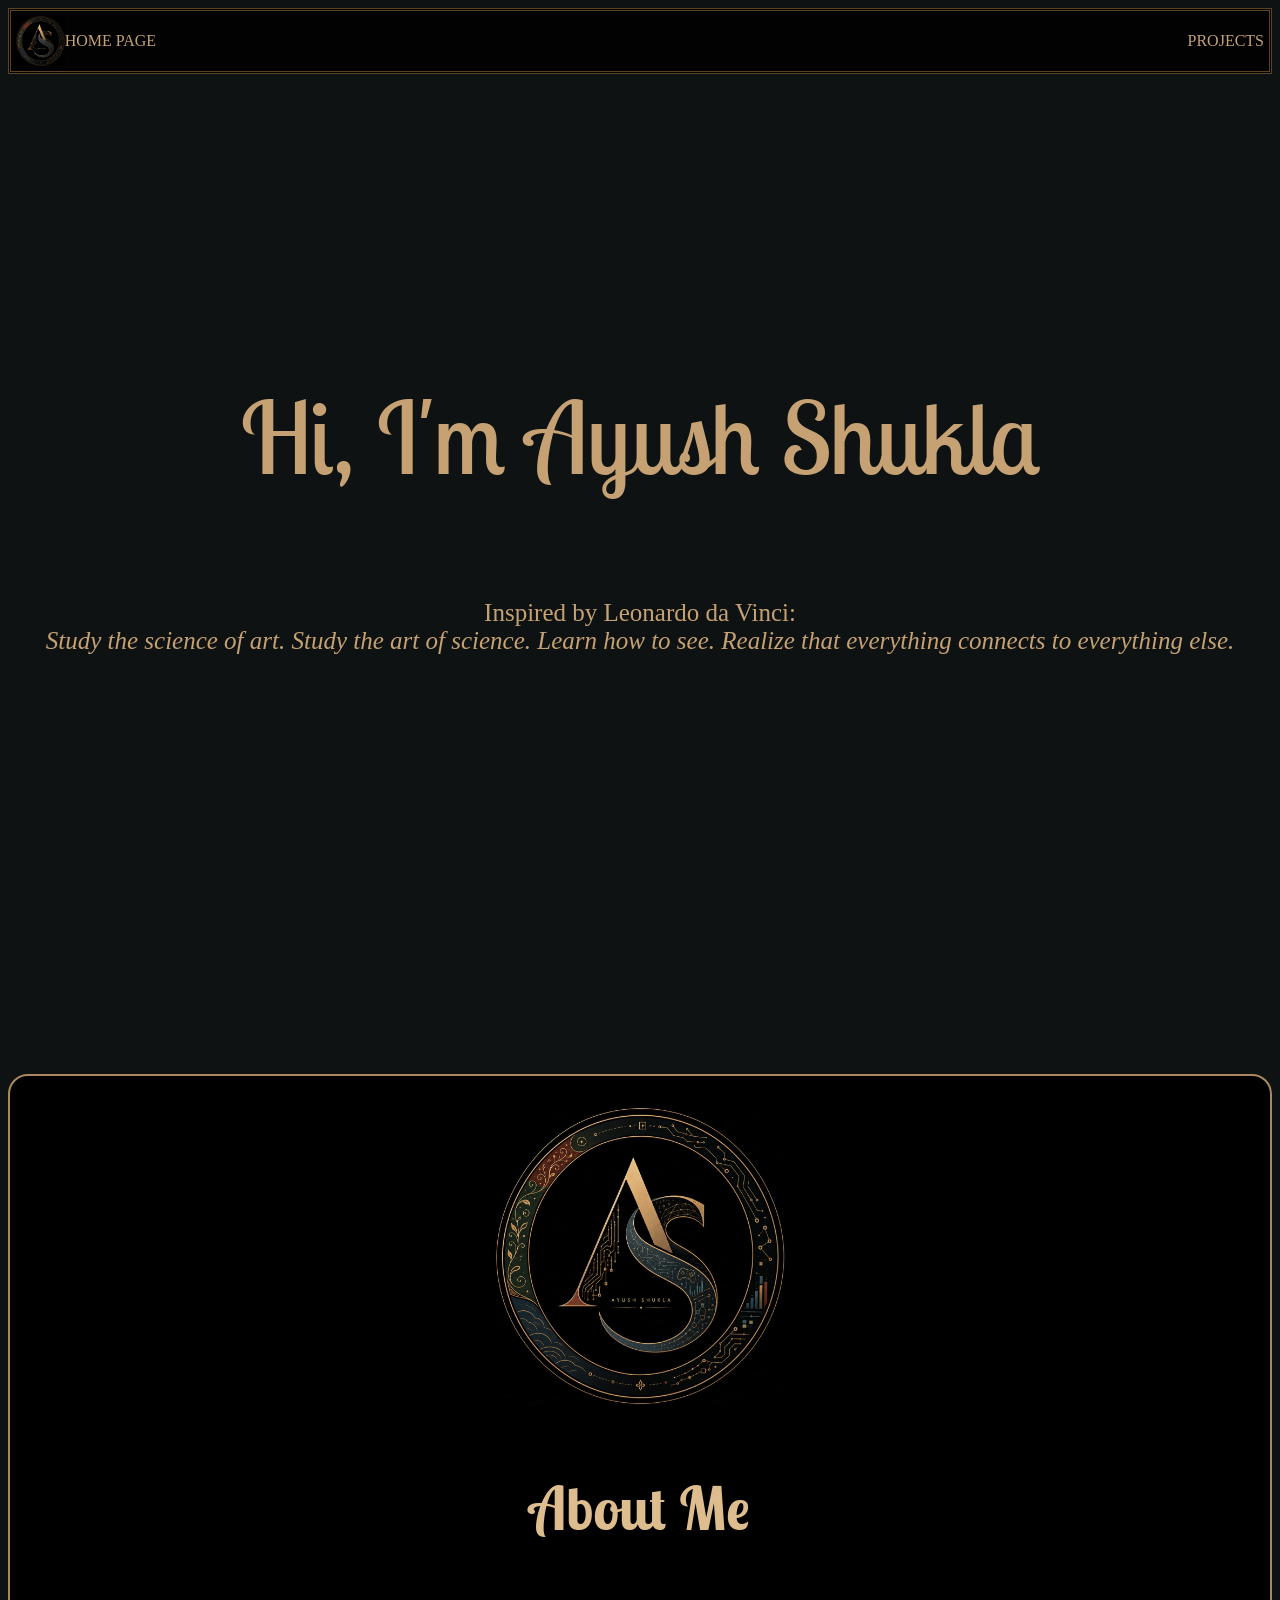
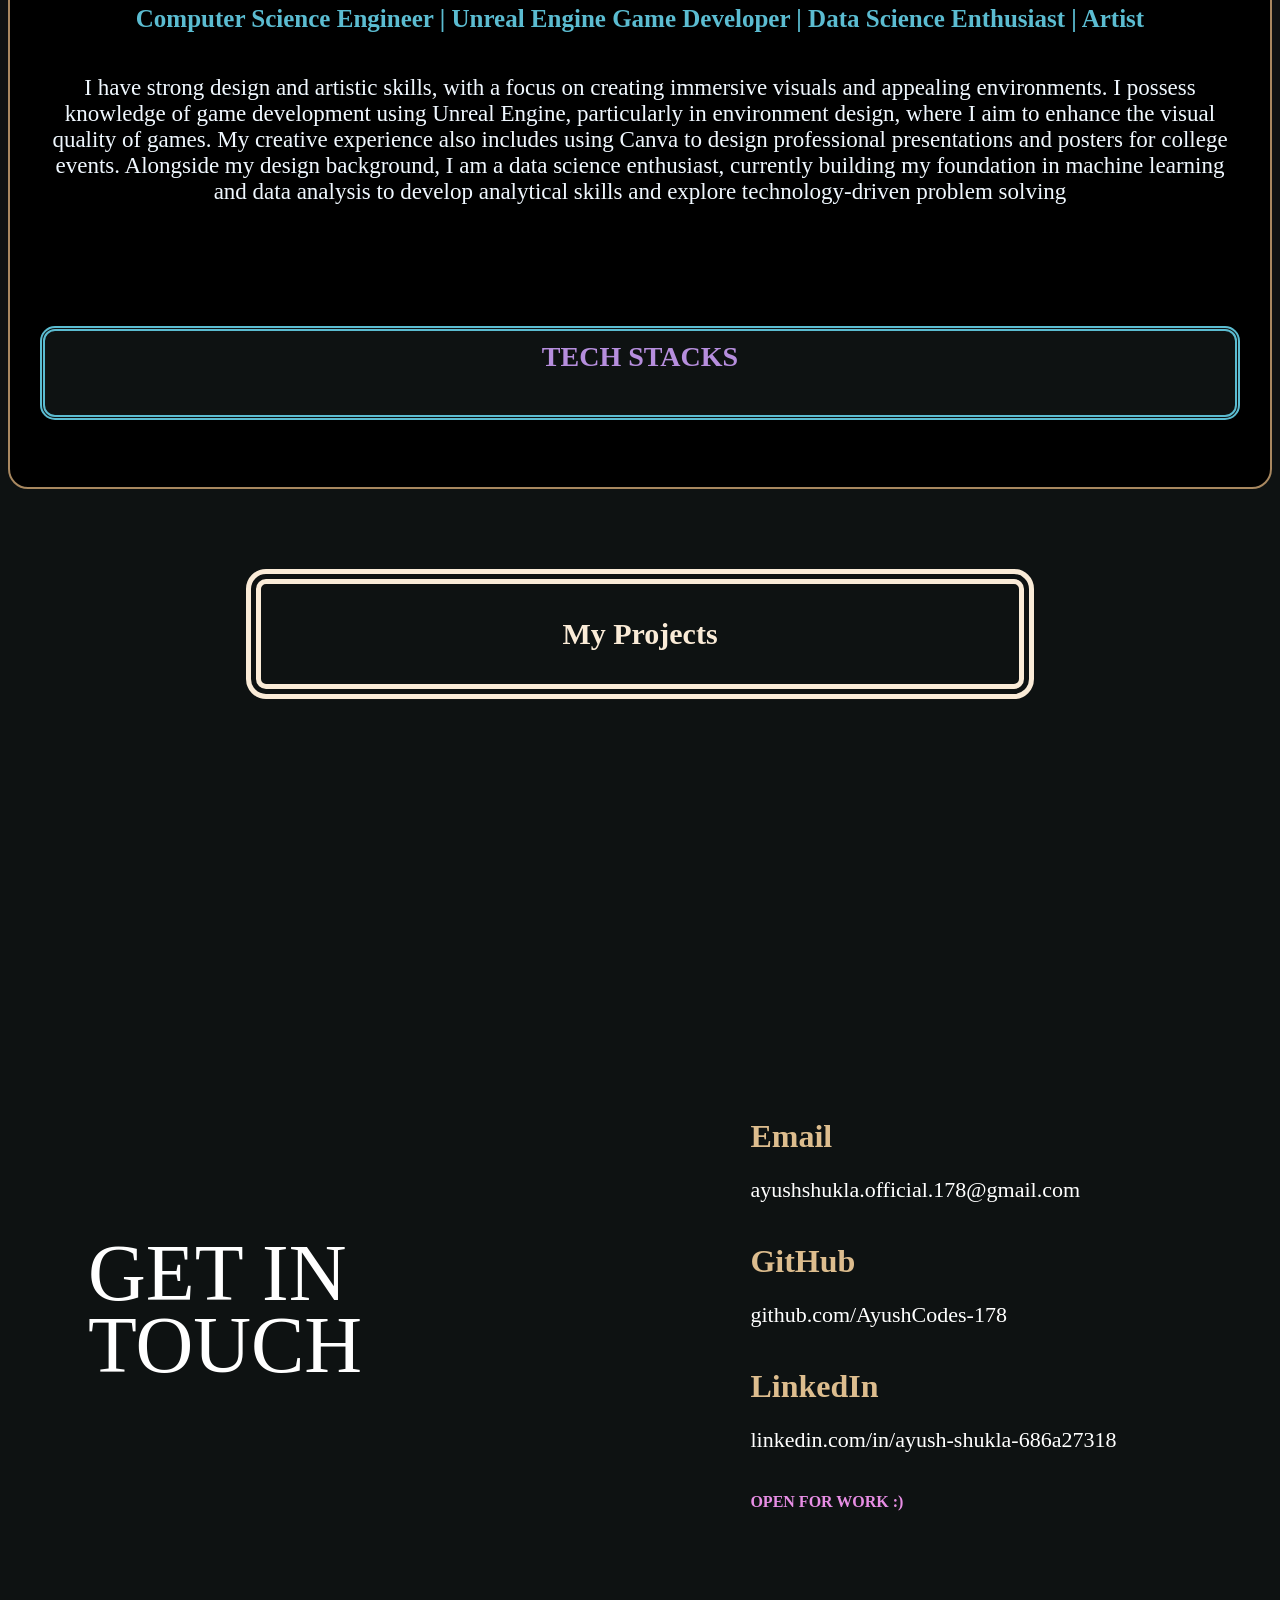
<file: index.html>
<!DOCTYPE html>
<html lang="en">
<head>
    <meta charset="UTF-8">
    <meta name="viewport" content="width=device-width, initial-scale=1.0">
    <title>AYUSH SHUKLA</title>
    <link rel="stylesheet" href="mainstyle.css">
  <link rel="stylesheet" href="https://fonts.googleapis.com/css2?family=Lobster+Two&display=swap">
  <link rel="stylesheet" href="https://fonts.googleapis.com/css2?family=Great+Vibes&display=swap">


</head>
<body>
<header>
    <div id="navbar">
        <div class="left">
        <img src="aslogo2.jpeg" height="50px">
        <a id="about" href="index.html">HOME PAGE</a>
        </div>
        <div id="right">
         <a id="proj" href="projects.html">PROJECTS</a>
         
         </div>
    </div>
</header>
<main>
    <div id="frontpage">
        <p id="ayush" >Hi, I'm Ayush Shukla </p>
        <p id="quote">Inspired by Leonardo da Vinci:<BR><I>
Study the science of art. Study the art of science. Learn how to see.
Realize that everything connects to everything else.</I></p>
    </div>
    <div id="boutme">
     <img src="aslogo2.jpeg" height="300px">   
     <h3>About Me</h3>
    <h5>Computer Science Engineer | Unreal Engine Game Developer | Data Science Enthusiast | Artist</h5>
    <p>I have strong design and artistic skills, with a focus on creating immersive visuals and appealing environments. I possess knowledge of game development using Unreal Engine, particularly in environment design, where I aim to enhance the visual quality of games. My creative experience also includes using Canva to design professional presentations and posters for college events. Alongside my design background, I am a data science enthusiast, currently building my foundation in machine learning and data analysis to develop analytical skills and explore technology-driven problem solving</p>
    <br>
    <h4>TECH STACKS<br><br>
        <!-- <img src="https://upload.wikimedia.org/wikipedia/commons/thumb/1/18/C_Programming_Language.svg/1920px-C_Programming_Language.svg.png" height="60" alt="C language">
        <img src="https://upload.wikimedia.org/wikipedia/en/3/30/Java_programming_language_logo.svg" height="70" alt="Java Language">
        <img src="https://upload.wikimedia.org/wikipedia/commons/thumb/c/c3/Python-logo-notext.svg/3840px-Python-logo-notext.svg.png" height="60" alt="Python Language">
        <img src="https://upload.wikimedia.org/wikipedia/commons/thumb/3/31/NumPy_logo_2020.svg/3840px-NumPy_logo_2020.svg.png" height="60" alt="Numpy">
        <img src="https://upload.wikimedia.org/wikipedia/commons/thumb/e/ed/Pandas_logo.svg/1280px-Pandas_logo.svg.png" height="60" alt="Pandas">
        <img src="https://assets.streamlinehq.com/image/private/w_300,h_300,ar_1/f_auto/v1/icons/4/matplotlib-h2jtl7k3lnduptin06xi4g.png/matplotlib-2uncl5i1mw8pn8b08msh5.png?_a=DATAiZiuZAA0" height="70" alt="Matplotlib">
        <img src="https://upload.wikimedia.org/wikipedia/commons/thumb/0/0a/MySQL_textlogo.svg/1280px-MySQL_textlogo.svg.png" height="30" alt="MySQL">
        <img src="https://upload.wikimedia.org/wikipedia/commons/thumb/6/61/HTML5_logo_and_wordmark.svg/960px-HTML5_logo_and_wordmark.svg.png" height="60" alt="HTML">
        <img src="https://upload.wikimedia.org/wikipedia/commons/thumb/d/d5/CSS3_logo_and_wordmark.svg/500px-CSS3_logo_and_wordmark.svg.png?_=20160530175649" height="60" alt="CSS">
        <img src="https://www.citypng.com/public/uploads/preview/unreal-engine-white-logo-png-7017516947713345x5letwbsz.png" height="70" alt="Unreal Engine">
        <img src="https://www.edigitalagency.com.au/wp-content/uploads/Canva-logo-PNG-large-size.png" height="60" alt="Canva"> -->
    </h4>
</div>

<h4 id="project" ><a href="projects.html">My Projects</a></h4>
</main>

<footer id="contact">

    <div class="left">
        <h1>GET IN<br>TOUCH</h1>
    </div>

    <div class="right">
        <div class="item">

            <h3>Email</h3>
            <p>ayushshukla.official.178@gmail.com</p>
        </div>

        <div class="item">
            <h3>GitHub</h3>
            <p>github.com/AyushCodes-178</p>
        </div>

        <div class="item">
            <h3>LinkedIn</h3>
            <p>linkedin.com/in/ayush-shukla-686a27318</p>
        </div>

        <h4>OPEN FOR WORK :)</h4>
    </div>

</footer>
</body>
</html>
</file>
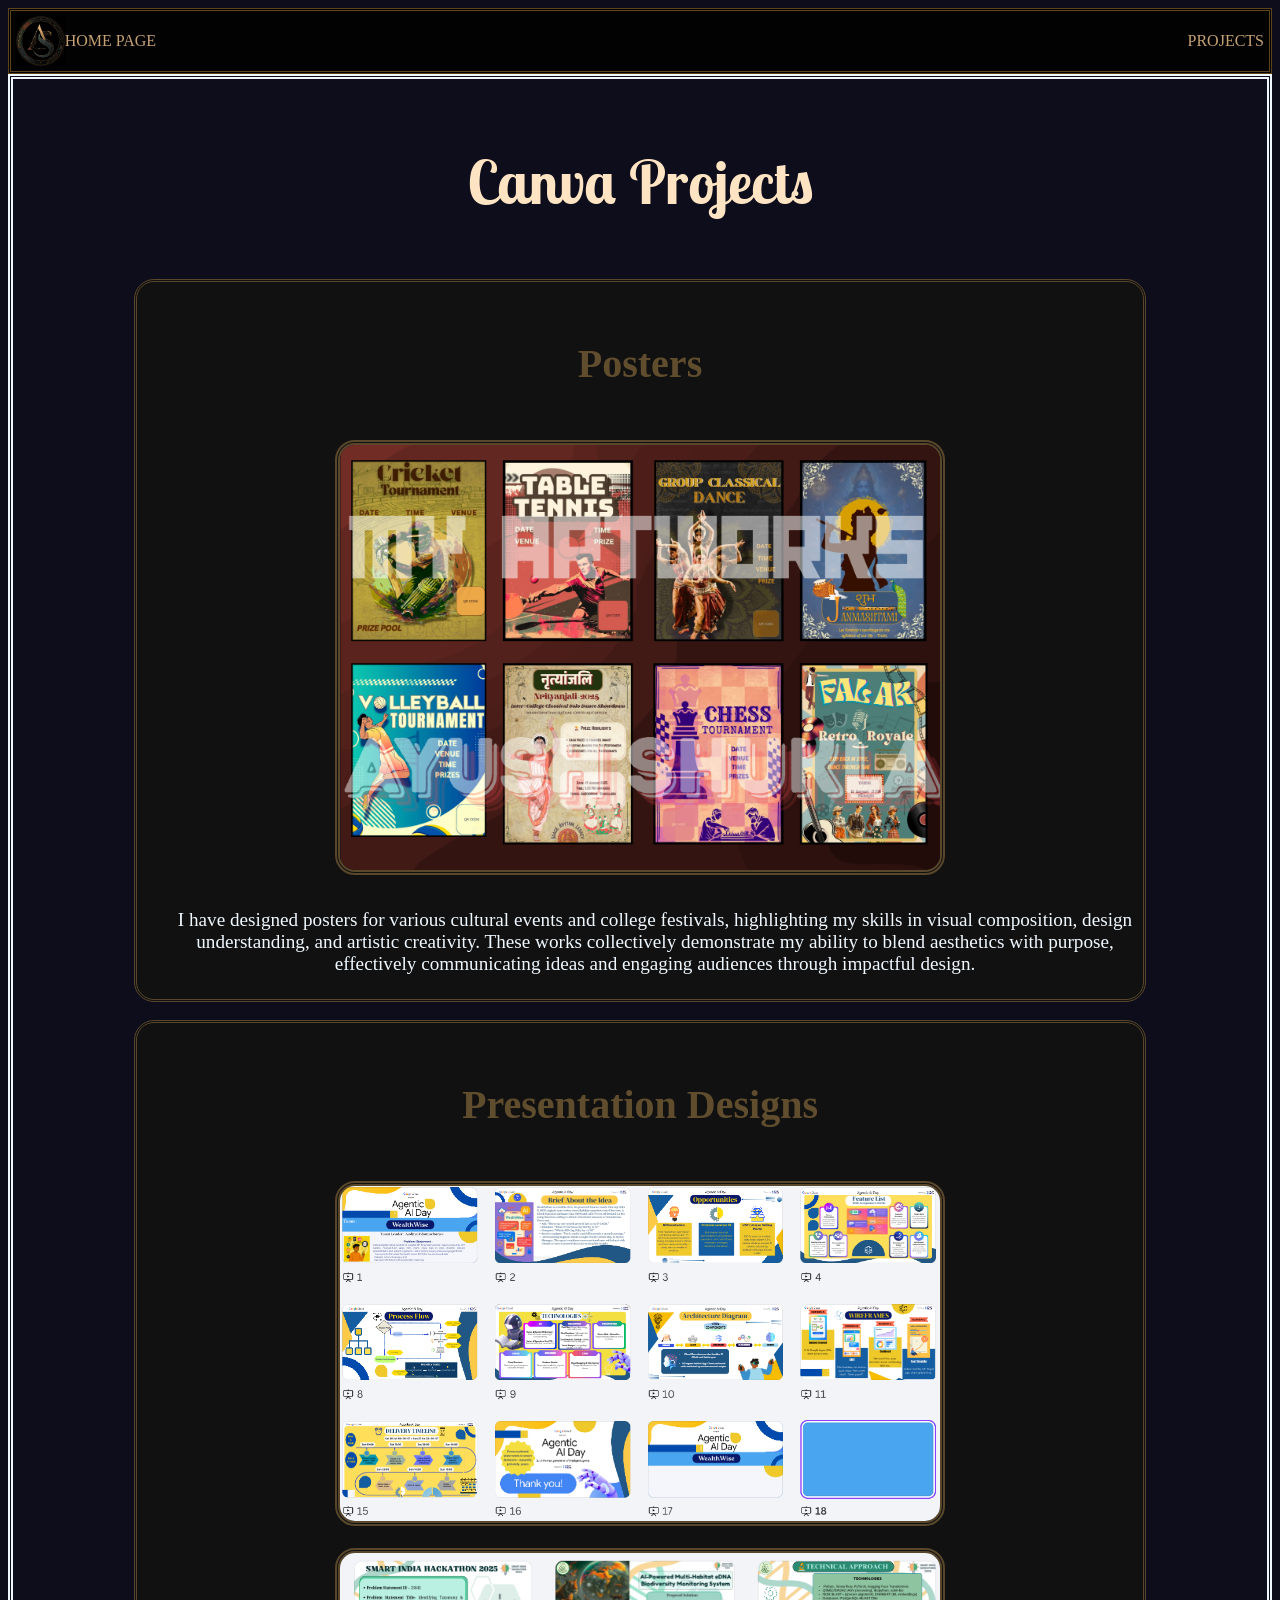
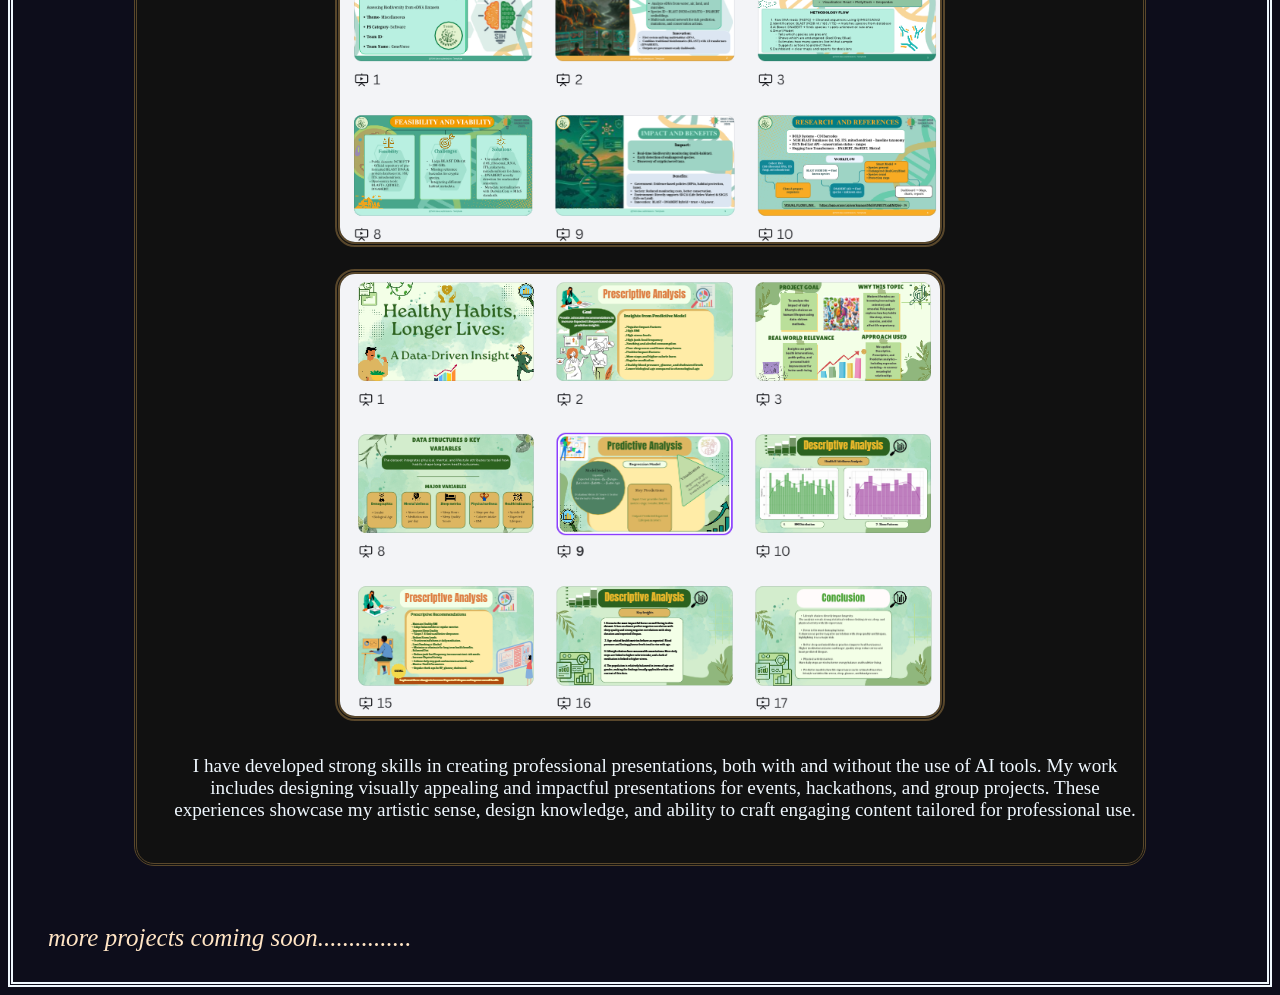
<file: canvaproj.html>
<!DOCTYPE html>
<html lang="en">
<head>
    <meta charset="UTF-8">
    <meta name="viewport" content="width=device-width, initial-scale=1.0">
    <title>CanvaProjects</title>
    <link rel="stylesheet" href="mainstyle.css">
    <link rel="stylesheet" href="cnvcss.css">
    <link rel="stylesheet" href="https://fonts.googleapis.com/css2?family=Lobster+Two&display=swap">
</head>
<body>
    <header>
    <div id="navbar">
        <div class="left">
        <img src="aslogo2.jpeg" height="50px">
        <a id="about" href="index.html">HOME PAGE</a>
        </div>
        <div id="right">
         <a id="proj" href="projects.html">PROJECTS</a>

         </div>
    </div>
</header>
<main>
    <h3 style="text-align: center;">Canva Projects</h3>
   
<div id="first" style="width: 80%; margin:0 auto; text-align:center;">
         <h4>Posters</h4>
    <img src="image.png" alt="My Artworks">
    <p>
        I have designed posters for various cultural events and college festivals, highlighting 
        my skills in visual composition, design understanding, and artistic creativity. 
        These works collectively demonstrate my ability to blend aesthetics with purpose, 
        effectively communicating ideas and engaging audiences through impactful design.
    </p>
</div>
    <br>
<div id="sec" style="width: 80%; margin:0 auto; text-align: center;">
    <h4> Presentation Designs</h4>
    <img src="image4.png">
    <br>
    <br>
    <img src="image3.png">
    <br>
    <br>
    <img src="image2.png">
    <p>I have developed strong skills in creating professional presentations,
         both with and without the use of AI tools. My work includes designing visually 
         appealing and impactful presentations for events, hackathons, and group projects. 
         These experiences showcase my artistic sense, design knowledge, and ability to 
         craft engaging content tailored for professional use.
        </p>
        <br>
</div>
<p>
    <br>
    <i>    more projects coming soon...............</i>
</p>
</main>

</body>
</html>
</file>
<file: mainstyle.css>
body{
    background-color: #0E1212;   
}
#navbar{
    display: flex;
    justify-content: space-between;
    align-items: center;
    height: 50px;
    background-color:#020202;
    padding: 5px 5px 5px 5px;
    border-width: 3px;
    border-color: #5b431e;
    border-style: double;
}
.left{
    display: flex;
align-items: center;
margin-right: auto;
}

#about{
    color: #C5A173;
    text-decoration: none;
}
#about:hover{
    color: #7e6341;
}
#proj{
    color: #C5A173;
    text-decoration: none;  
}
#proj:hover{
    color: #7e6341;
}

#frontpage{
    height: 600px;
    text-align: center;
    padding-top: 200px;
    padding-bottom: 200px;
    color: #C5A173;
 
}
#ayush{
    font-size: 100px;
    font-family: 'Lobster Two', cursive;
}
#quote{

    font-size: 25px; 
}
#boutme{
    color: #DDBD8E;
    text-align: center;
    background-color: black;
    border-color: #A88860;
    border-width: 2px;
    border-radius: 20px;
    border-style: double;
    padding: 30px 30px 30px 30px;
}
#boutme h3{
    font-size: 60px;
    font-family: 'Lobster Two', cursive;
}
#boutme h5{
    font-size: 25px;
    color: #5bbcd1;
}
#boutme p{
    color: aliceblue;
    font-size: 23px;
}
#boutme h4{
    margin-top: 80px;
    background-color:#0E1212;
    font-size: 28px;
    color: #b68edd;
    padding: 10px;
    border-width: 5px;
    border-style:double;
    border-color: #5bbcd1;
    border-radius: 15px;
}
#project{
    height: 100px;
    width: 60%;              
    margin: 80px auto;       

    font-size: 30px;
    border: 15px double antiquewhite;
    border-radius: 20px;

    display: flex;
    justify-content: center;
    align-items: center;
}

#project a{
    text-decoration: none;
    color: antiquewhite;
}

#project:hover{
    background-color: #453b15;
}
@media (max-width: 768px) {
    #project{
        width: 90%;
        height: 80px;
        font-size: 22px;
        border-width: 8px;
        margin: 30px auto;
    }
}

#contact{
    min-height: 100vh;

    display: flex;
    justify-content: space-between;
    align-items: center;

    padding: 80px;
    
}

.left{
    width: 45%;
}

.left h1{
    color: white;
    font-size: 80px;
    font-weight: lighter;
    line-height: 0.9;
}

.right{
    width: 40%;
}

.right h4{
    color: #e88ee5;
}
.item{
    margin-bottom: 40px;
}

.item h3{
    color: #DDBD8E;
    font-size: 32px;
    margin-bottom: 8px;
}

.item p{
    color: white;
    font-size: 22px;
}

@media (max-width:768px){

    #contact{
        min-height: auto;
        display: flex;
        flex-direction: column;
        justify-content: center;
        align-items: center;

        padding: 50px 20px;
        gap: 50px;

        text-align: center;
    }

    .left{
        width: 100%;
        display: flex;
        justify-content: center;
        align-items: center;
    }
    .right{
        width: 100%;
        text-align: center;
    }

     .left h1{
        margin: 0;
        font-size: 42px;
        text-align: center;
    }

    .item{
        margin-bottom: 30px;
    }

    .item h3{
        font-size: 26px;
        margin-bottom: 8px;
    }

    .item p{
        font-size: 17px;
        overflow-wrap: break-word;
    }

    .right h4{
        font-size: 18px;
        margin-top: 20px;
    }
}
</file>
<file: cnvcss.css>
body{
    background-color: rgb(13, 13, 27);
}
main{
    border-color:aliceblue;
     border-width: 5px;
    border-style: double;
    padding: 5px 5px 5px 5px;
}
h3{
    font-size: 60px;
    color: bisque;
    font-family: Lobster Two, cursive;
}
#first{
    background-color: #111111;
    padding: 5px 5px 5px 5px;
    border-radius: 20px;
    border-color: #59472b;
    border-style: double;
}
#first img{
    width: 80%;
    max-width: 600px;
    margin: 0 auto;
    border-radius: 20px;
    border-style: double;
    border-color:  #59472b;
    border-width: 5px;
}
#first h4{
    font-size: 40px;
    font-family: Georgia, 'Times New Roman', Times, serif;
    color: #604d2e;
}
#first p{
    width:auto;
    text-align: center;
    color: aliceblue;
    font-size:larger;
}
#sec{
     background-color: #111111;
    padding: 5px 5px 5px 5px;
    border-radius: 20px;
    border-color: #59472b;
    border-style: double;
}
#sec img{
    width: 80%;
    max-width: 600px;
    margin: 0 auto;
    border-radius: 20px;
    border-style: double;
    border-color:  #59472b;
    border-width: 5px;
}
#sec h4{
     font-size: 40px;
    font-family: Georgia, 'Times New Roman', Times, serif;
    color: #604d2e;
}
#sec p{
     width:auto;
    text-align: center;
    color: aliceblue;
    font-size:larger;
}
p{
    margin-left: 30px;
    margin-top: 30px;
    text-align: left;
    color:bisque;
    font-size: 25px;
}
</file>
